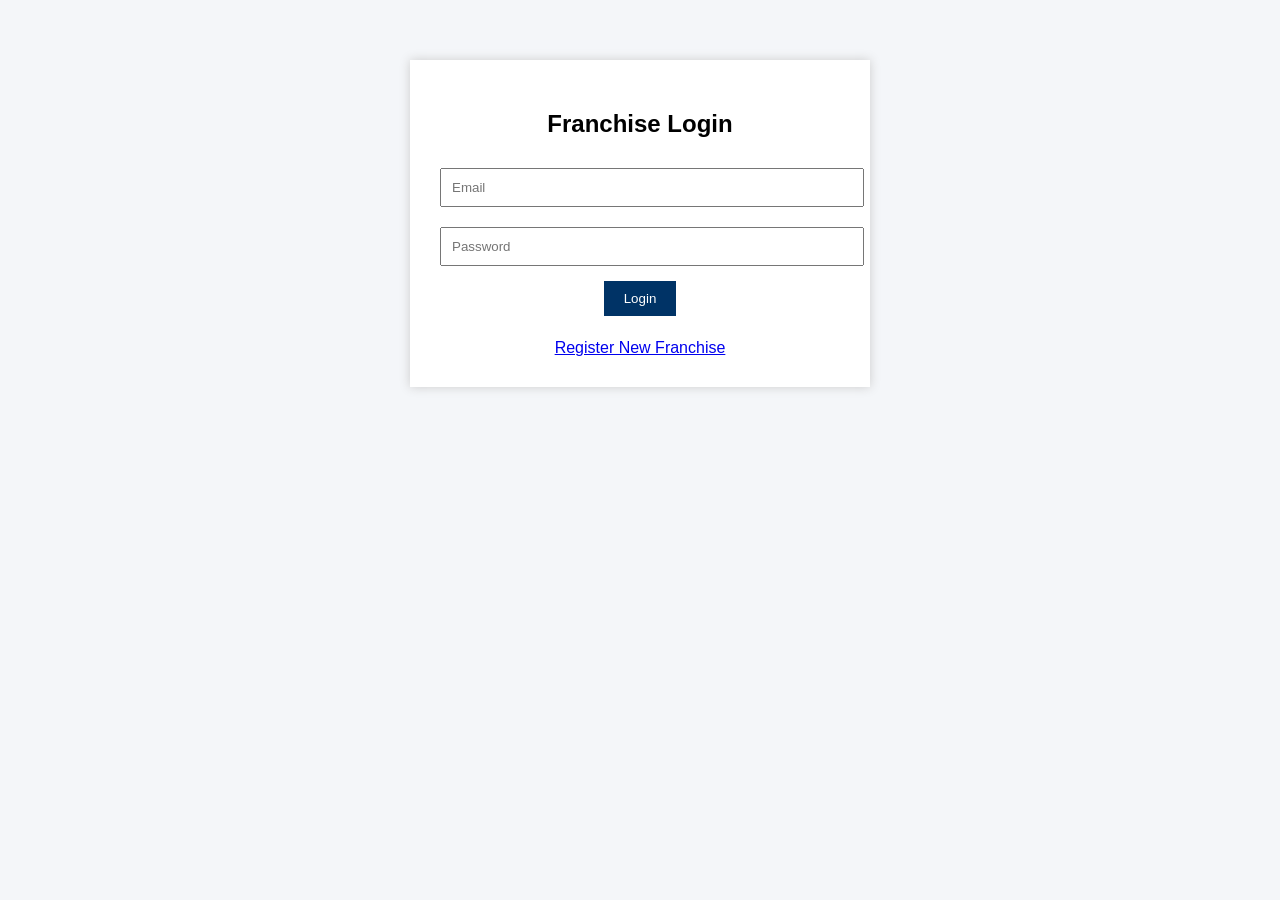
<file: index.html>
<!DOCTYPE html>
<html>
<head>
<meta charset="UTF-8">
<title>EI Solutions Franchise Login</title>
<link rel="stylesheet" href="style.css">
</head>
<body>

<div class="card">
<h2>Franchise Login</h2>

<input id="email" placeholder="Email">
<input id="password" type="password" placeholder="Password">

<button onclick="login()">Login</button>
<br><br>
<a href="register.html">Register New Franchise</a>
</div>

<script src="script.js"></script>
</body>
</html>
</file>
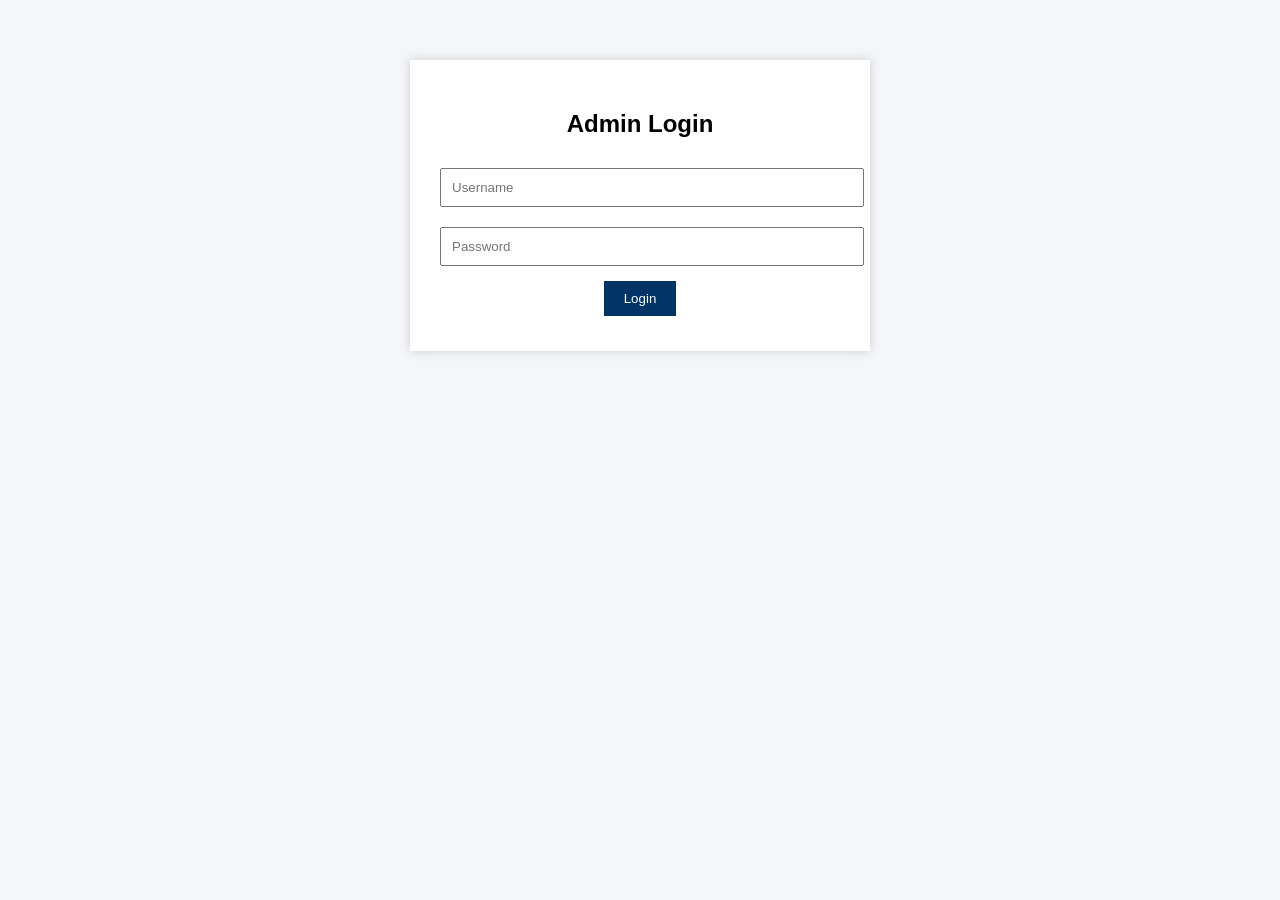
<file: admin-login.html>
<!DOCTYPE html>
<html>
<head>
<meta charset="UTF-8">
<title>Admin Login</title>
<link rel="stylesheet" href="style.css">
</head>

<body>

<div class="card">

<h2>Admin Login</h2>

<input id="adminuser" placeholder="Username">
<input id="adminpass" type="password" placeholder="Password">

<button onclick="adminLogin()">Login</button>

</div>

<script src="script.js"></script>
</body>
</html>
</file>
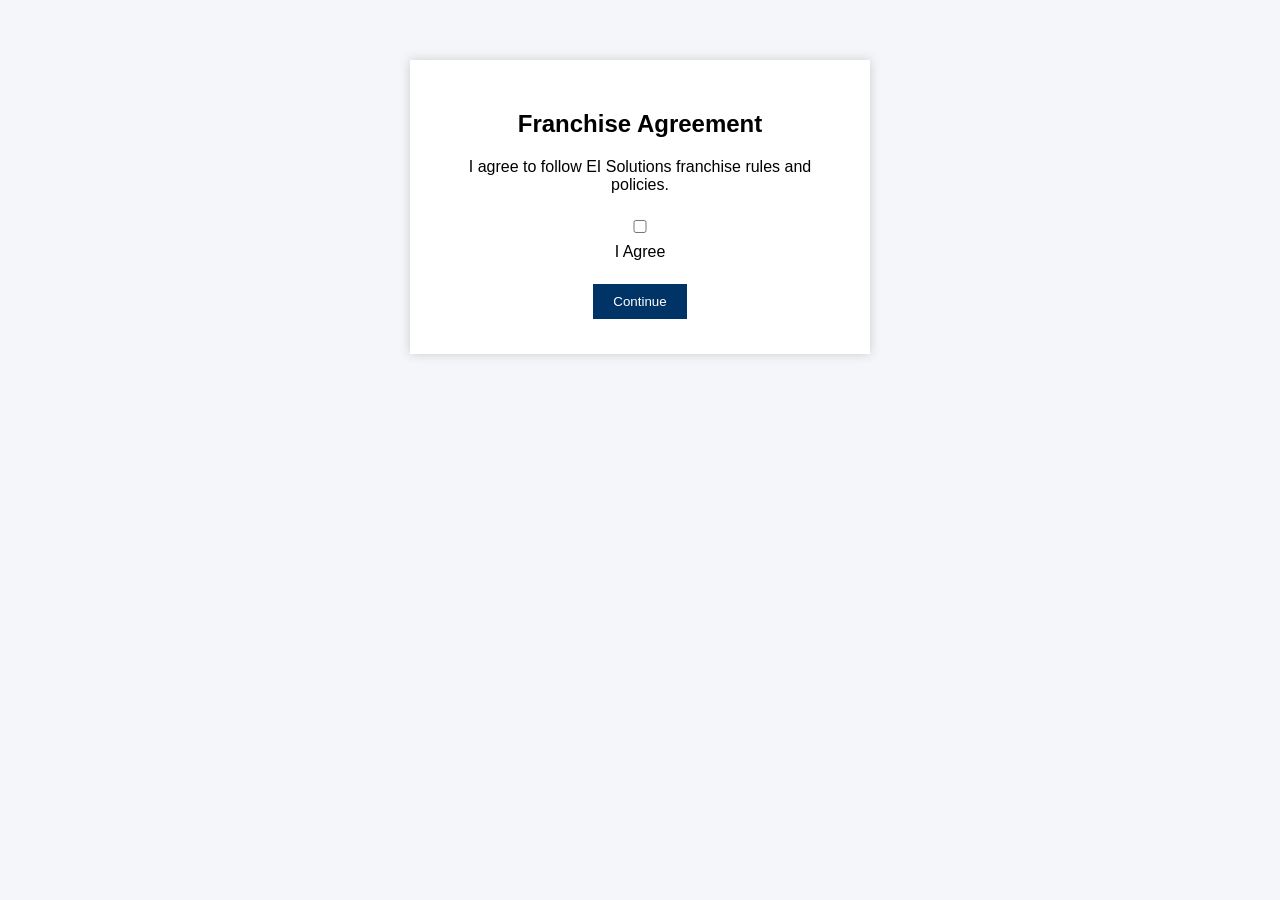
<file: agreement.html>
<!DOCTYPE html>
<html>
<head>
<meta charset="UTF-8">
<title>Franchise Agreement</title>
<link rel="stylesheet" href="style.css">
</head>

<body>

<div class="card">

<h2>Franchise Agreement</h2>

<p>
I agree to follow EI Solutions franchise rules and policies.
</p>

<input type="checkbox" id="agree"> I Agree

<br><br>

<button onclick="agree()">Continue</button>

</div>

<script src="script.js"></script>
</body>
</html>
</file>
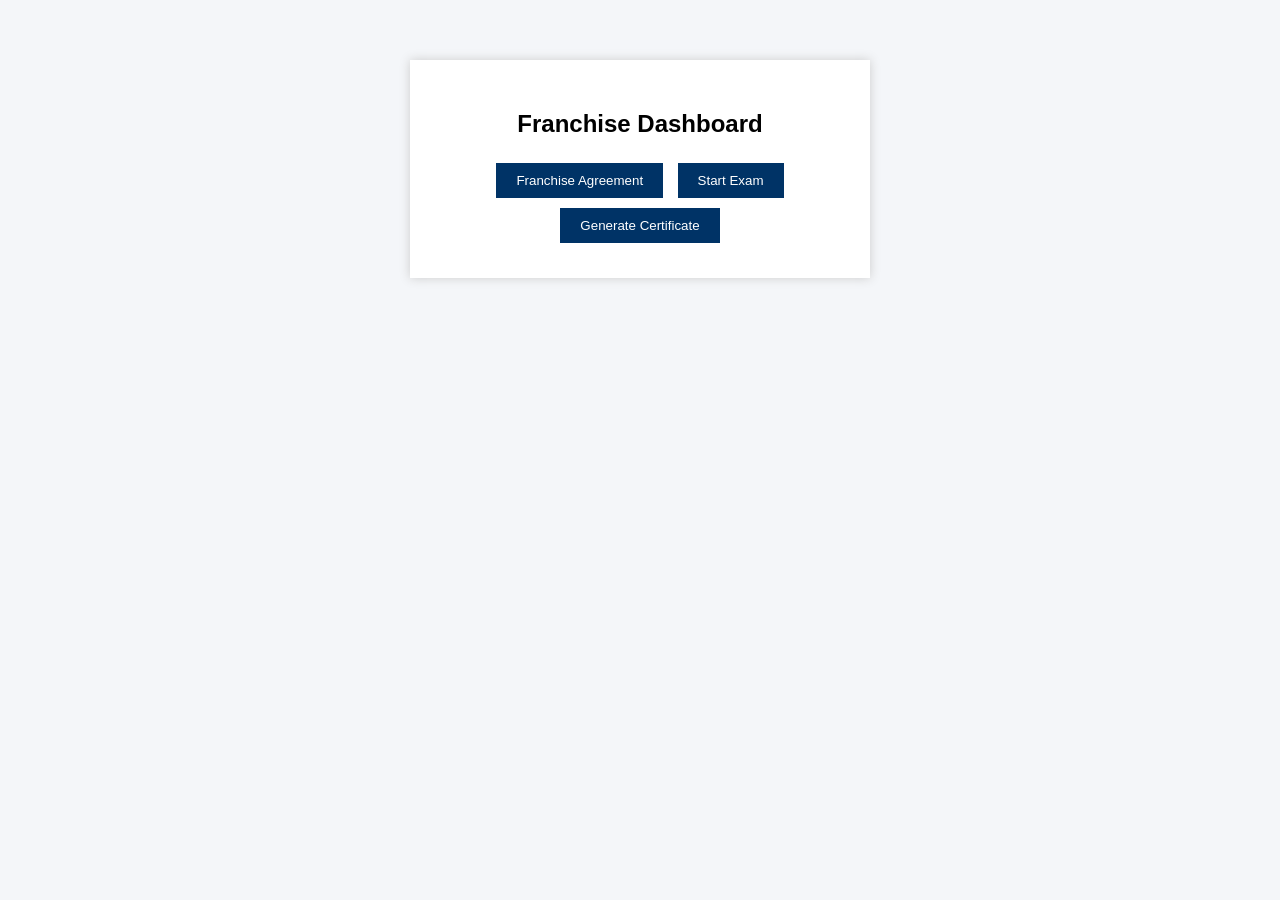
<file: dashboard.html>
<!DOCTYPE html>
<html>
<head>
<meta charset="UTF-8">
<title>Franchise Dashboard</title>
<link rel="stylesheet" href="style.css">
</head>
<body>

<div class="card">

<h2>Franchise Dashboard</h2>

<button onclick="location.href='agreement.html'">Franchise Agreement</button>
<button onclick="location.href='exam.html'">Start Exam</button>
<button onclick="location.href='certificate.html'">Generate Certificate</button>

</div>

</body>
</html>
</file>
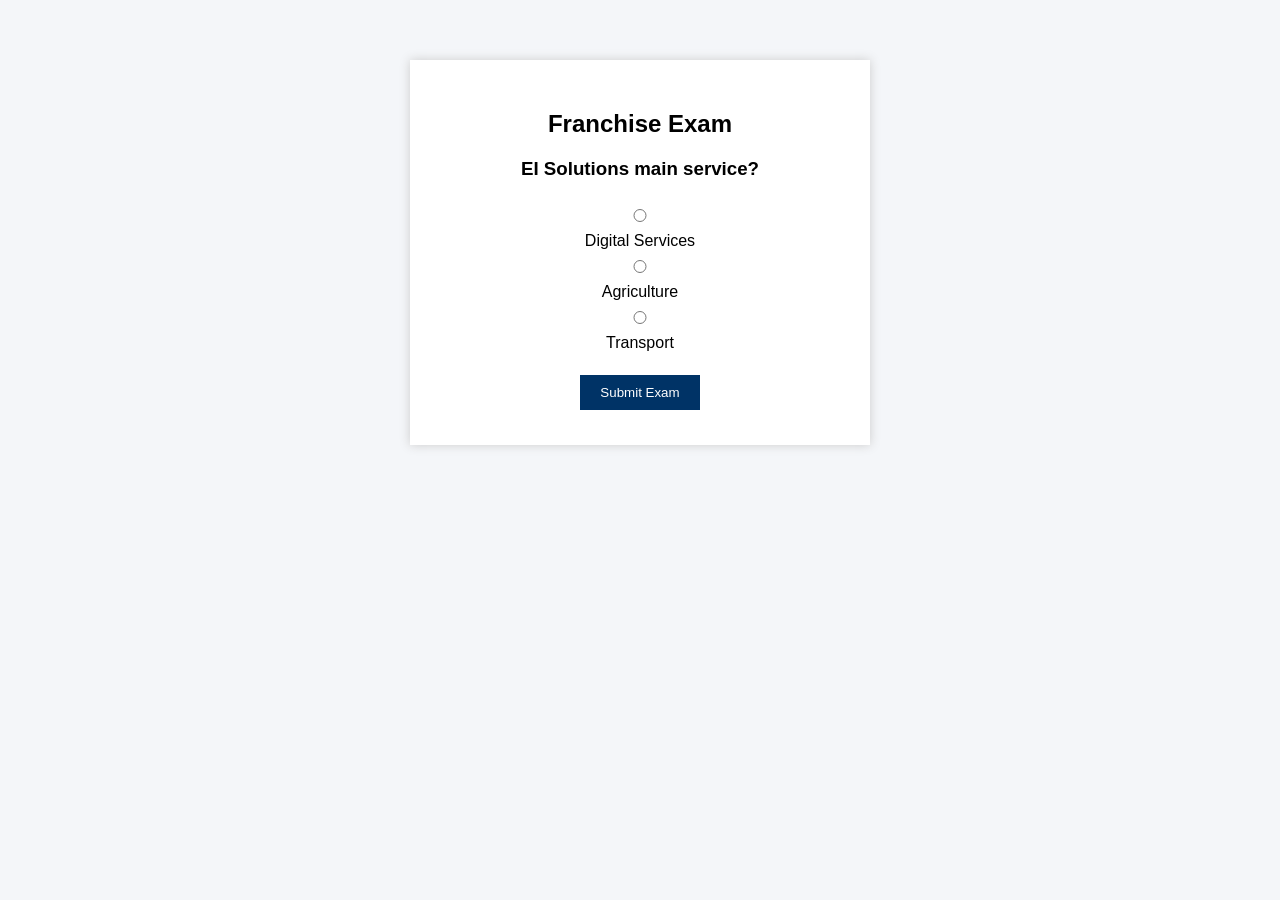
<file: exam.html>
<!DOCTYPE html>
<html>
<head>
<meta charset="UTF-8">
<title>Franchise Exam</title>
<link rel="stylesheet" href="style.css">
</head>

<body>

<div class="card">

<h2>Franchise Exam</h2>

<h3>EI Solutions main service?</h3>

<input type="radio" name="q1" value="1"> Digital Services<br>
<input type="radio" name="q1" value="0"> Agriculture<br>
<input type="radio" name="q1" value="0"> Transport<br><br>

<button onclick="submitExam()">Submit Exam</button>

</div>

<script src="script.js"></script>
</body>
</html>
</file>
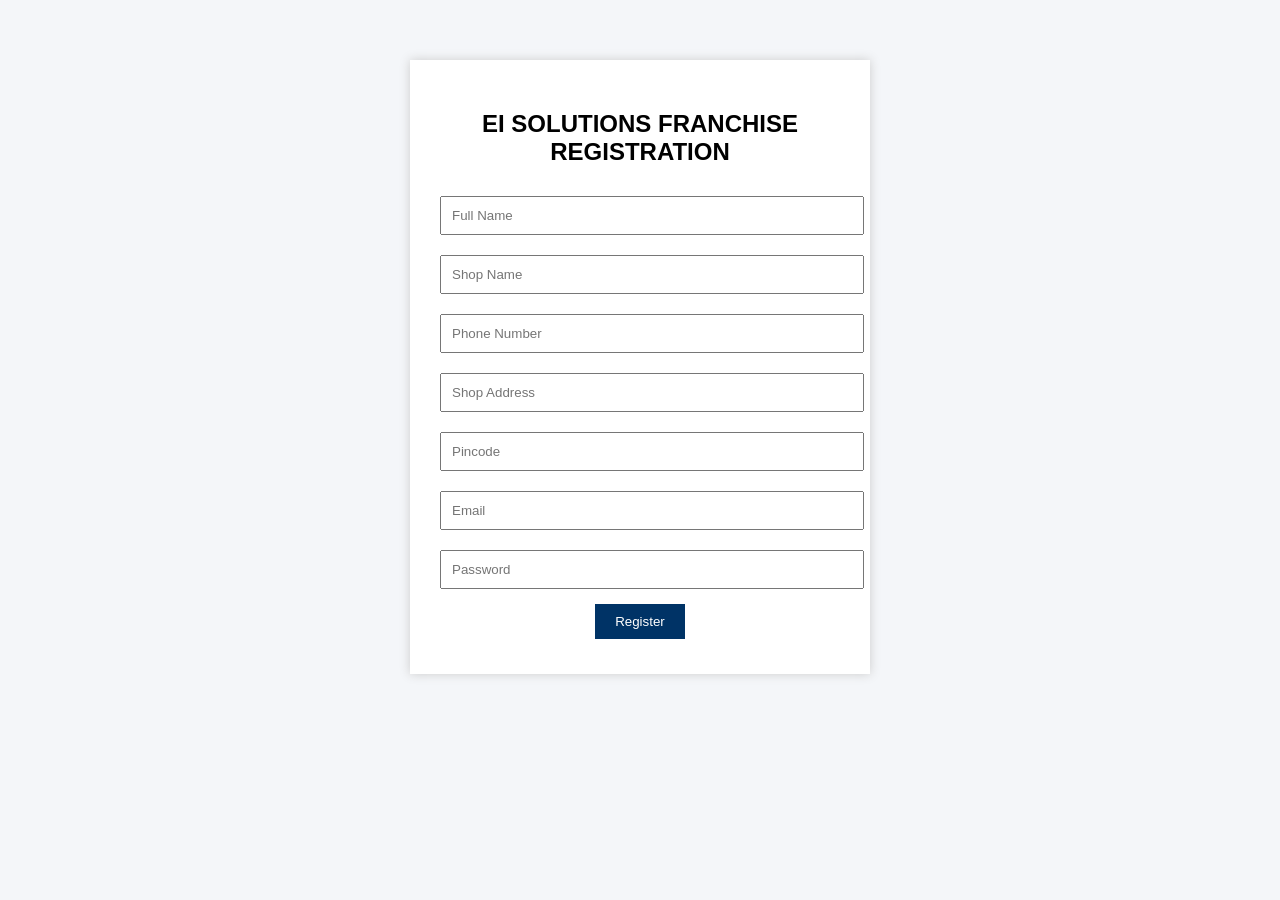
<file: register.html>
<!DOCTYPE html>
<html>
<head>
<meta charset="UTF-8">
<title>Franchise Registration</title>
<link rel="stylesheet" href="style.css">
</head>

<body>

<div class="card">

<h2>EI SOLUTIONS FRANCHISE REGISTRATION</h2>

<input id="name" placeholder="Full Name">
<input id="shop" placeholder="Shop Name">
<input id="phone" placeholder="Phone Number">
<input id="address" placeholder="Shop Address">
<input id="pincode" placeholder="Pincode">
<input id="email" placeholder="Email">
<input id="password" type="password" placeholder="Password">

<button onclick="register()">Register</button>

</div>

<script src="script.js"></script>
</body>
</html>
</file>
<file: style.css>
body{
font-family:Arial;
background:#f4f6f9;
text-align:center;
}

.card{
width:400px;
margin:auto;
margin-top:60px;
padding:30px;
background:white;
box-shadow:0 0 10px #ccc;
}

input{
width:100%;
padding:10px;
margin:10px 0;
}

button{
padding:10px 20px;
background:#003366;
color:white;
border:none;
margin:5px;
cursor:pointer;
}
</file>
